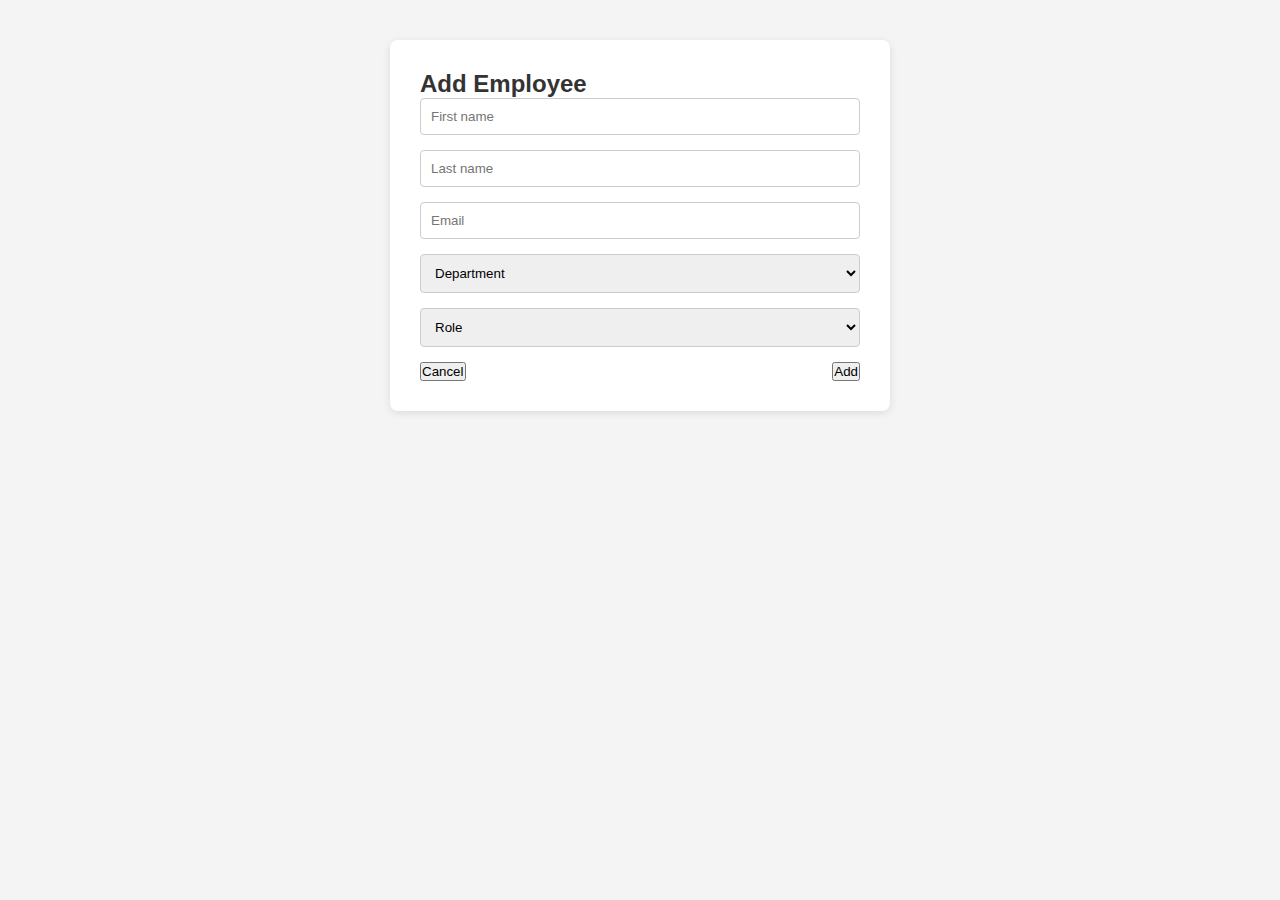
<file: employee-directory/add-edit.html>
<!DOCTYPE html>
<html lang="en">
<head>
  <meta charset="UTF-8">
  <title>Add Employee</title>
  <link rel="stylesheet" href="styles.css">
</head>
<body>
  <div class="form-container add-employee-form">

    <h2>Add Employee</h2>
    <form id="employeeForm" onsubmit="return submitForm(event)">
      <input type="text" id="firstName" placeholder="First name" required />
      <input type="text" id="lastName" placeholder="Last name" required />
      <input type="email" id="email" placeholder="Email" required />
      <select id="department" required>
        <option value="">Department</option>
        <option value="HR">HR</option>
        <option value="IT">IT</option>
        <option value="Finance">Finance</option>
      </select>
      <select id="role" required>
        <option value="">Role</option>
        <option value="Manager">Manager</option>
        <option value="Developer">Developer</option>
        <option value="Analyst">Analyst</option>
      </select>
      <div class="form-buttons">
        <button type="button" onclick="window.history.back()">Cancel</button>
        <button type="submit">Add</button>
      </div>
    </form>
  </div>

 <script src="data.js"></script>
<script>
  let employees = [];

  // Load existing employees
  window.onload = () => {
    const stored = localStorage.getItem("employees");
    if (stored) {
      employees = JSON.parse(stored);
    }

    const editId = localStorage.getItem("editId");
    if (editId) {
      const employee = employees.find(e => e.id == editId);
      if (employee) {
        // Prefill form for editing
        document.getElementById("firstName").value = employee.firstName;
        document.getElementById("lastName").value = employee.lastName;
        document.getElementById("email").value = employee.email;
        document.getElementById("department").value = employee.department;
        document.getElementById("role").value = employee.role;

        // Change button label
        document.querySelector("form button[type='submit']").textContent = "Update";
        document.querySelector("h2").textContent = "Edit Employee";
      }
    }
  };

  function submitForm(e) {
    e.preventDefault();

    const employee = {
      id: Date.now(),
      firstName: document.getElementById('firstName').value.trim(),
      lastName: document.getElementById('lastName').value.trim(),
      email: document.getElementById('email').value.trim(),
      department: document.getElementById('department').value,
      role: document.getElementById('role').value,
    };

    if (!employee.email.match(/^[^\s@]+@[^\s@]+\.[^\s@]+$/)) {
      alert("Invalid email");
      return false;
    }

    const editId = localStorage.getItem("editId");

    if (editId) {
      // Update existing
      const index = employees.findIndex(e => e.id == editId);
      if (index !== -1) {
        employee.id = parseInt(editId); // retain original ID
        employees[index] = employee;
      }
      localStorage.removeItem("editId"); // clear edit mode
    } else {
      // Add new
      employees.push(employee);
    }

    localStorage.setItem("employees", JSON.stringify(employees));
    window.location.href = "index.html";
  }
</script>

</body>
</html>
</file>
<file: employee-directory/styles.css>
* {
  margin: 0;
  padding: 0;
  box-sizing: border-box;
}

body {
  font-family: Arial, sans-serif;
  background: #f4f4f4;
  color: #333;
}

.container {
  max-width: 1200px;
  margin: 0 auto;
  padding: 20px;
}

header {
  background: #333;
  color: white;
  padding: 20px 0;
}

.header-content {
  display: flex;
  justify-content: space-between;
  align-items: center;
  padding: 0 20px;
}

.header-content h1 {
  font-size: 24px;
}

.search-bar input {
  padding: 8px;
  border-radius: 4px;
  border: 1px solid #ccc;
}

.search-bar button {
  padding: 8px 12px;
  margin-left: 8px;
  border: none;
  background-color: #f1f1f1;
  cursor: pointer;
  border-radius: 4px;
}

/* Controls Section */
.controls {
  display: flex;
  justify-content: space-between;
  align-items: center;
  margin-top: 20px;
  padding: 0 20px;
}

.controls select {
  padding: 8px;
}

#addEmployeeBtn {
  padding: 8px 16px;
  background: green;
  color: white;
  border: none;
  border-radius: 4px;
  cursor: pointer;
}

/* Filter Form Styling */
.filter-wrapper {
  display: flex;
  justify-content: flex-end;
  padding: 0 20px;
}

.filter-form {
  margin-top: 20px;
  background: white;
  padding: 20px;
  width: 300px;
  box-shadow: 0 2px 8px rgba(0, 0, 0, 0.1);
  border-radius: 8px;
}

.filter-form input {
  padding: 8px;
  margin-bottom: 10px;
  width: 100%;
  border: 1px solid #ccc;
  border-radius: 4px;
}

.filter-form button {
  padding: 8px 12px;
  margin-right: 8px;
  border: none;
  background-color: #f1f1f1;
  cursor: pointer;
  border-radius: 4px;
}

/* Employee Cards */
.employee-list {
  display: grid;
  grid-template-columns: repeat(auto-fill, minmax(280px, 1fr));
  gap: 20px;
  margin: 20px 20px 0;
}

.employee-card {
  background: white;
  padding: 20px;
  border-radius: 8px;
  box-shadow: 0 2px 8px rgba(0, 0, 0, 0.1);
}

.employee-card p {
  margin: 8px 0;
}

.employee-card button {
  padding: 6px 12px;
  margin-right: 8px;
  border: none;
  background-color: #f5f5f5;
  cursor: pointer;
  border-radius: 4px;
}

.employee-card button:hover {
  background-color: #ddd;
}

/* Add Employee Page */
.add-employee-form {
  padding: 30px;
  background: white;
  border-radius: 8px;
  box-shadow: 0 2px 8px rgba(0, 0, 0, 0.1);
  max-width: 500px;
  margin: 40px auto;
}

.add-employee-form input,
.add-employee-form select {
  padding: 10px;
  margin-bottom: 15px;
  width: 100%;
  border-radius: 4px;
  border: 1px solid #ccc;
}

.add-employee-form .form-buttons {
  display: flex;
  justify-content: space-between;
}

footer {
  background: #333;
  color: white;
  text-align: center;
  padding: 10px 0;
  margin-top: 20px;
}

#pagination button {
  padding: 6px 12px;
  margin: 0 4px;
  border: 1px solid #ccc;
  border-radius: 4px;
  cursor: pointer;
}

#pagination button.active-page {
  background: #333;
  color: white;
  font-weight: bold;
}


@media (max-width: 768px) {
  .controls {
    flex-direction: column;
    align-items: flex-start;
    gap: 10px;
  }

  .header-content {
    flex-direction: column;
    align-items: flex-start;
    gap: 10px;
  }

  .search-bar {
    margin-top: 10px;
    width: 100%;
  }

  .filter-wrapper {
    justify-content: center;
  }

  .employee-list {
    grid-template-columns: 1fr;
  }
}
</file>
